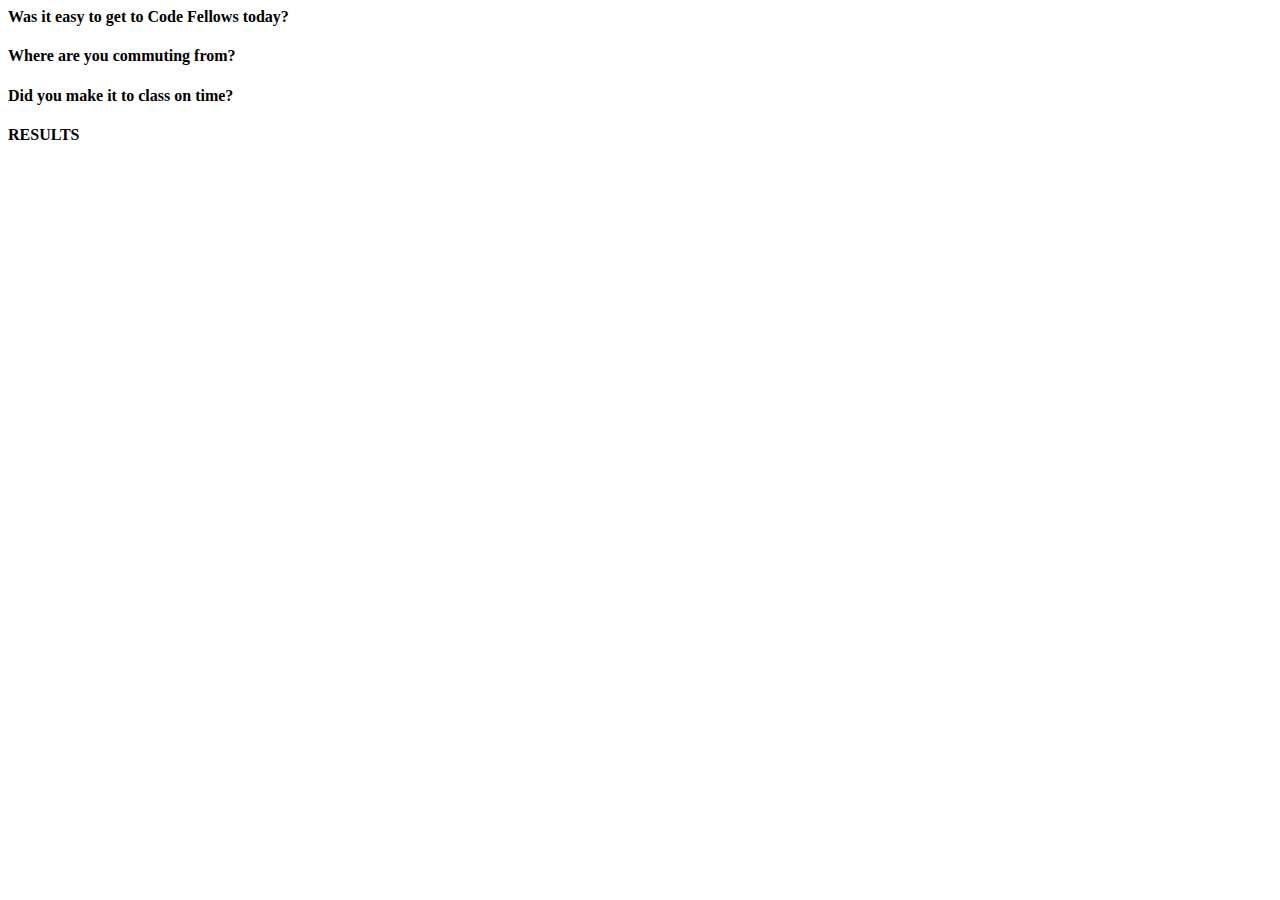
<file: index.html>
<html>

	<head>
		<title>Guessing Game</title>
		<link rel="stylesheet" type="text/css" href="style.css">
	</head>

	<body>

		<h4>Was it easy to get to Code Fellows today?</h4>
		<p id="one"></p>
		<p id="picOne"></p>

		<h4>Where are you commuting from?</h4>
		<p id="two"></p>
		<p id="picTwo"></p>

		<h4>Did you make it to class on time?</h4>

		<p id="three"></p>
		<p id="picThree"></p>

		<h4>RESULTS</h4>
		<p id="results"></p>


		<script src="game.js"></script>

	</body>

</html>
</file>
<file: style.css>
p.correct {
  color: green;
}
p.wrong{
  color: red;
}
</file>
